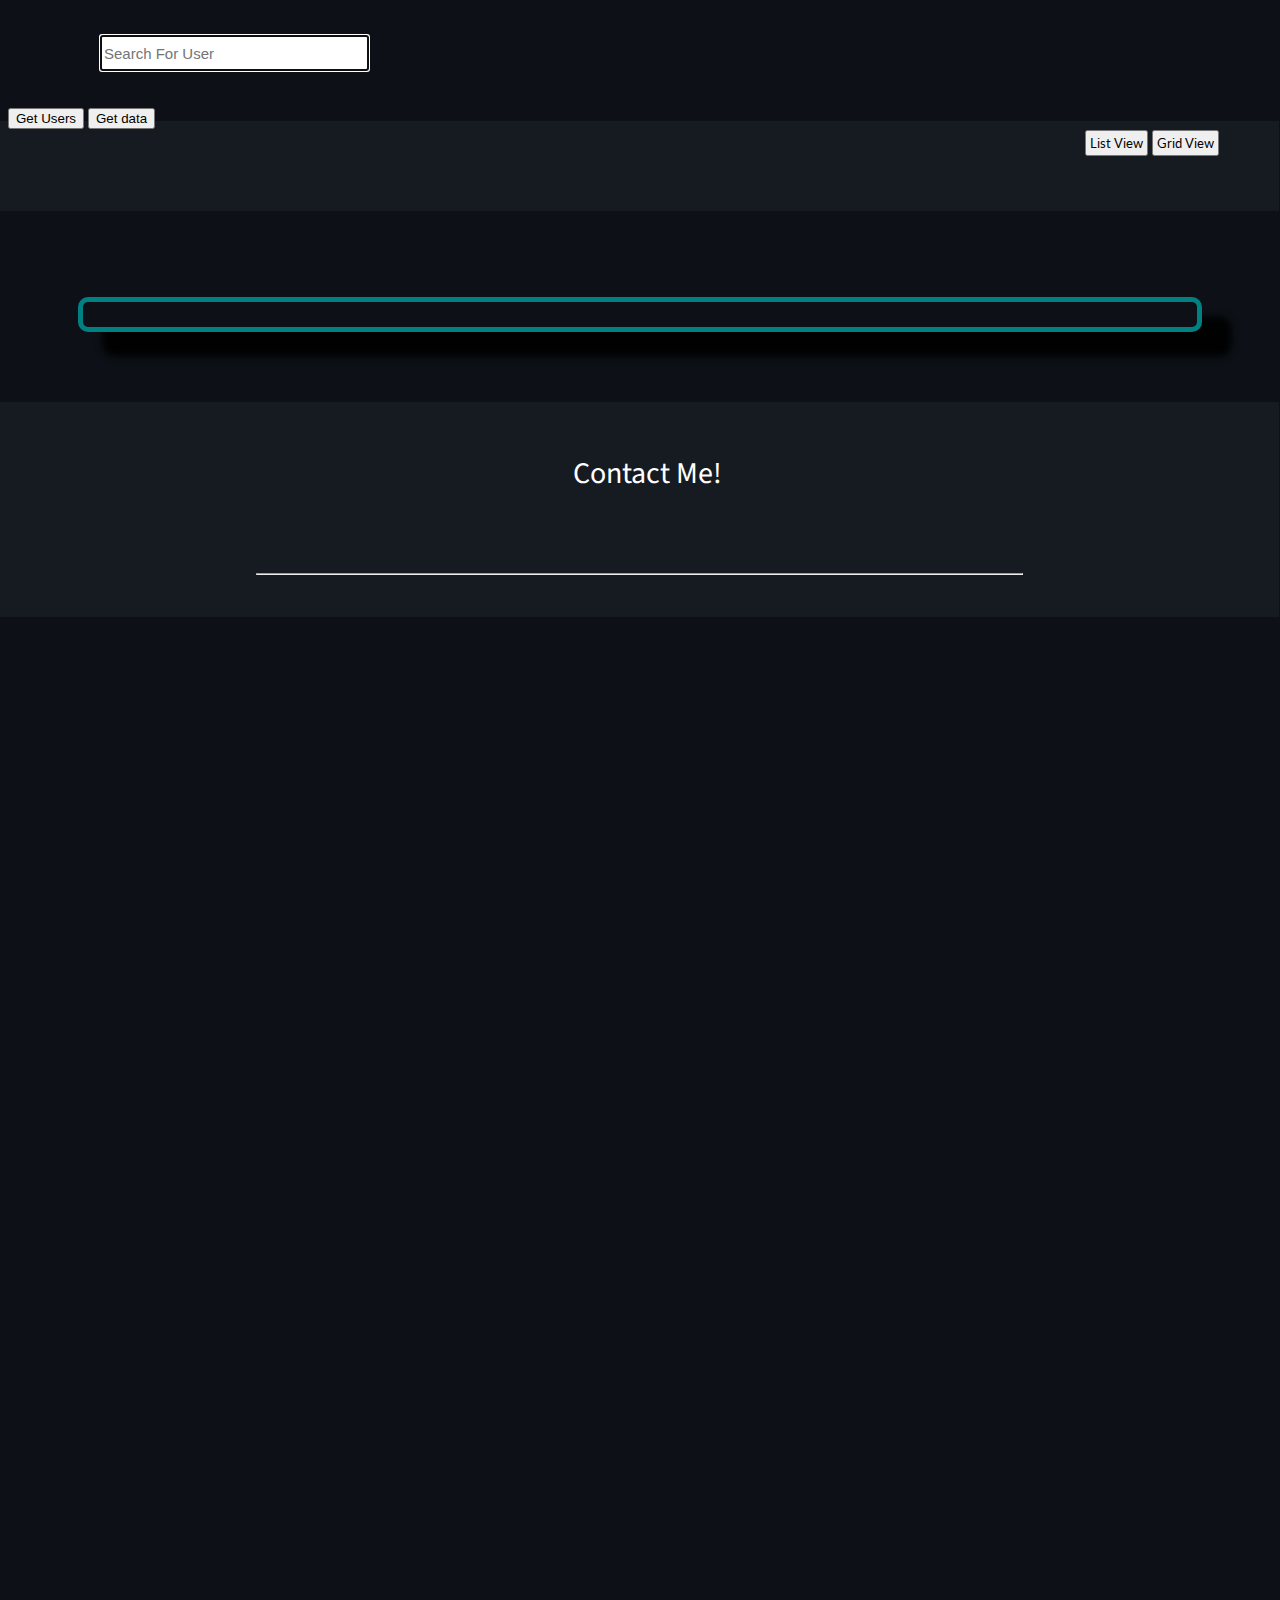
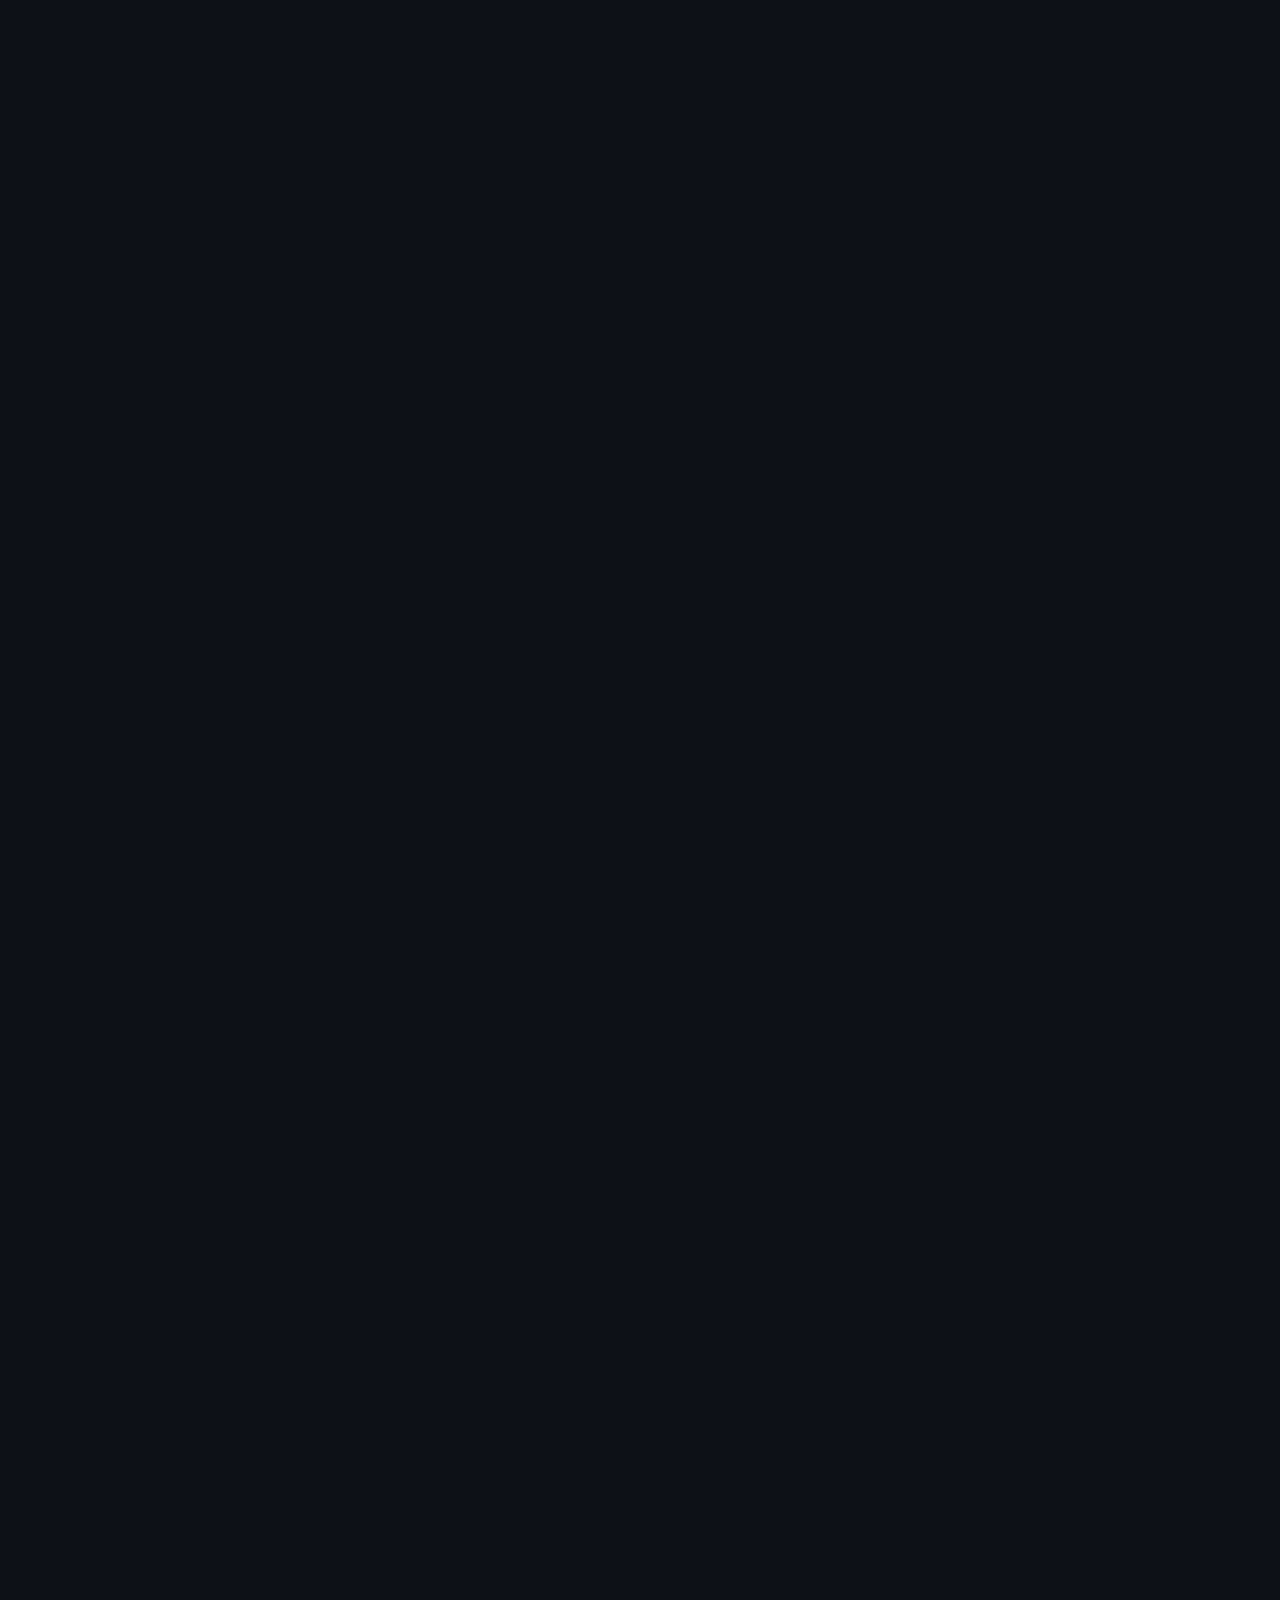
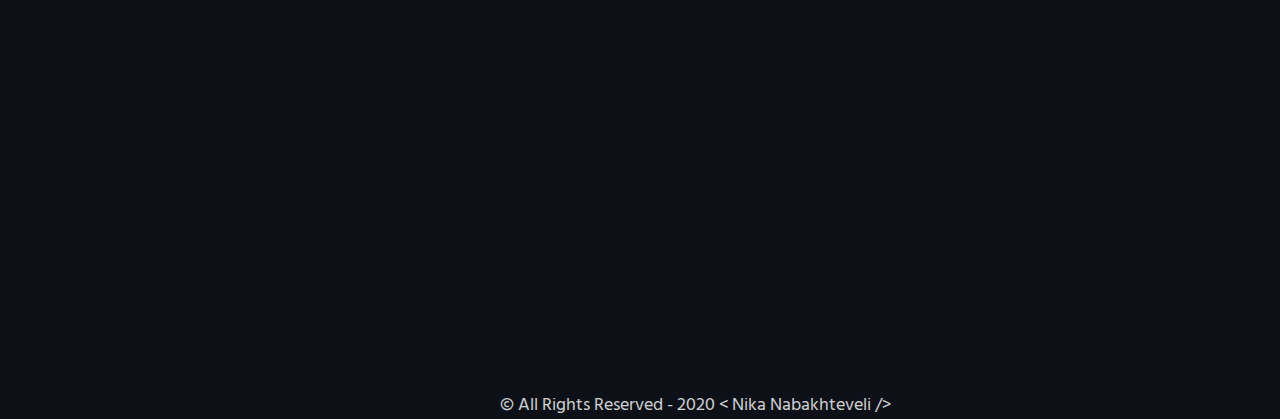
<file: index.html>
<!DOCTYPE html>
<html lang="en">
<head>
    <meta charset="UTF-8">
    <meta name="viewport" content="width=device-width, initial-scale=1.0">
    <link rel="stylesheet" href="style.css">
    <link rel="stylesheet" href="https://use.fontawesome.com/releases/v5.8.1/css/all.css" integrity="sha384-50oBUHEmvpQ+1lW4y57PTFmhCaXp0ML5d60M1M7uH2+nqUivzIebhndOJK28anvf" crossorigin="anonymous">
    <link rel="preconnect" href="https://fonts.gstatic.com">
    <link href="https://fonts.googleapis.com/css2?family=Source+Sans+Pro:wght@300&display=swap" rel="stylesheet">
    <link href="https://fonts.googleapis.com/css2?family=Poppins:wght@200&display=swap" rel="stylesheet">
    <link href="https://fonts.googleapis.com/css2?family=Noto+Sans:ital@1&display=swap" rel="stylesheet">
    <link href="https://fonts.googleapis.com/css2?family=Hind+Siliguri:wght@300&display=swap" rel="stylesheet">
    <link href="https://fonts.googleapis.com/css2?family=Lato&display=swap" rel="stylesheet">
    <link href="https://fonts.googleapis.com/css2?family=Lato:wght@300&display=swap" rel="stylesheet">
    <link href="https://fonts.googleapis.com/css2?family=Lato&display=swap" rel="stylesheet">
    <title>Landing Page</title>
</head>
<body>
    
    <button id="button">Get Users</button>
    <button id="secondButt">Get data</button>
    
    <div class="header">
        <i class="fab fa-github github-icon"></i>
        <input autofocus type="text" id="searchBox" class="search-box" placeholder="Search For User" autocomplete="off" name="search">
    </div>
    <ul class="list-group" id="list" style="list-style-type: none;"></ul>
    
    <div id="buttons">
        <button class="listView" onclick="listView()"><i class="fa fa-bars"></i> List View</button>
        <button class="gridView" onclick="gridView()"><i class="fa fa-th-large"></i> Grid View</button>
    </div>
    
    <div id="container"><p></p></div>


<footer class="footer">
    <p class="contactme">Contact Me!</p>
    <div align="center">
        <a href="https://twitter.com/__Nabakhteveli" target="_blank"><i id="icon" class="fab fa-twitter twitter"></i></a>
            <a href="mailto:nabakhtevelin@gmail.com"><i id="icon" class="fas fa-envelope mail"></i></a>
            <a href="https://www.linkedin.com/in/nika-nabakhteveli/" target="_blank"><i id="icon" class="fab fa-linkedin linkedin"></i></a>
        </div>
        <hr class="hrTag">
        <p id="copyright"></p>
    </footer>
    <script src="./script.js"></script>
</body>
</html>
</file>
<file: style.css>
* {
  -webkit-box-sizing: border-box;
  box-sizing: border-box;
}

body {
  background-color: #0D1117;
  color: white;
}

#list {
  -webkit-padding-start: 0;
  padding-inline-start: 0;
  display: -ms-grid;
  display: grid;
  grid-gap: 20px;
}

.header {
  height: 90px;
  width: 101.2%;
  margin-left: -8px;
  margin-top: -8px;
  background-color: #161B22;
}

.header::after {
  position: absolute;
  top: 7px;
  right: 15px;
}

#active-user-text {
  position: absolute;
  left: 80px;
  top: 100px;
  border-color: teal;
  font-family: 'Source Sans Pro', sans-serif;
}

#buttons {
  margin: 20px;
  position: absolute;
  top: 110px;
  left: 1065px;
}

.listView {
  padding: 3px;
  width: -webkit-fit-content;
  width: -moz-fit-content;
  width: fit-content;
  cursor: pointer;
  -webkit-transition: 0.5s;
  transition: 0.5s;
  font-family: 'Lato', sans-serif;
}

.listView:hover {
  background-color: #161B22;
  color: #008080;
  border: #161B22;
  padding: 5px;
}

.gridView {
  padding: 3px;
  width: -webkit-fit-content;
  width: -moz-fit-content;
  width: fit-content;
  cursor: pointer;
  -webkit-transition: 0.5s;
  transition: 0.5s;
  font-family: 'Lato', sans-serif;
}

.gridView:hover {
  background-color: #161B22;
  color: #008080;
  border: #161B22;
  padding: 5px;
}

.github-icon {
  color: white;
  font-size: 60px;
  position: absolute;
  top: 15px;
  left: 25px;
  cursor: pointer;
  -webkit-transition: .5s;
  transition: .5s;
}

.github-icon:hover {
  color: grey;
}

.search-box {
  position: absolute;
  top: 35px;
  left: 100px;
  width: 21%;
  height: 4%;
  font-size: 15px;
  -webkit-transition: .8s;
  transition: .8s;
}

.search-box:hover {
  width: 25%;
}

.column {
  float: left;
  width: 100%;
  padding: 10px;
}

.row:after {
  content: "";
  display: table;
  clear: both;
}

#button {
  margin-top: 100px;
  cursor: pointer;
}

.gh-username {
  font-size: 2rem;
  position: relative;
  top: -16px;
  left: -1px;
}

#container {
  border: 5px solid teal;
  border-radius: 10px;
  margin: 70px;
  -webkit-box-shadow: 27px 22px 7px 3px rgba(0, 0, 0, 0.91);
  box-shadow: 27px 22px 7px 3px rgba(0, 0, 0, 0.91);
}

.image {
  border-radius: 100px;
  width: 150px;
  margin-left: 20px;
}

.search-result-profile-image {
  border-radius: 100px;
  width: 70px;
  margin-left: 20px;
}

.search-result-items {
  width: 20%;
  background-color: grey;
}

.search-result-username {
  color: white;
  position: relative;
  left: 110px;
  top: 60px;
}

p {
  font-size: 25px;
  font-family: 'Lato', sans-serif;
  margin-left: 15px;
  margin-top: 0px;
  color: black;
}

li {
  color: black;
  font-size: 20px;
  font-family: 'Lato', sans-serif;
}

.footer {
  background: #161B22;
  margin-left: -7px;
  margin-bottom: -10px;
  width: 101.1%;
  height: 215px;
}

#copyright {
  color: white;
  font-size: 18px;
  position: absolute;
  left: 485px;
  font-family: 'Hind Siliguri', sans-serif;
  opacity: 0.8;
  -webkit-user-select: none;
  -moz-user-select: none;
  -ms-user-select: none;
  user-select: none;
}

.contactme {
  color: white;
  font-size: 30px;
  text-align: center;
  padding-top: 50px;
  font-family: 'Source Sans Pro', sans-serif;
}

#icon {
  font-size: 35px;
  margin: 15px;
  margin-top: auto;
}

.twitter {
  color: #4DA6E9;
}

.mail {
  color: #EBA745;
}

.linkedin {
  color: #225982;
}

.hrTag {
  width: 60%;
}

@media only screen and (max-width: 600px) {
  .header {
    height: 90px;
    width: 103%;
    margin-left: -8px;
    margin-top: -8px;
    background-color: #161B22;
  }
  .search-box {
    width: 50%;
    left: 145px;
    height: 4%;
    font-size: 15px;
  }
  .search-box:hover {
    width: 55%;
  }
  .github-icon {
    left: 70px;
  }
  #container {
    margin: 50px;
    margin-top: 70px;
    border: 7px solid teal;
  }
  #active-user-text {
    font-size: 20px;
    left: 65px;
    top: 120px;
  }
  #buttons {
    margin: 20px;
    top: 85px;
    left: 260px;
  }
  .listView {
    padding: 1.5px;
  }
  .listView:hover {
    padding: 3px;
  }
  .gridView {
    padding: 1.5px;
  }
  .gridView:hover {
    padding: 3px;
  }
  #copyright {
    font-size: 18px;
    left: 40px;
    -webkit-user-select: none;
    -moz-user-select: none;
    -ms-user-select: none;
    user-select: none;
  }
  .footer {
    width: 103%;
    height: 220px;
    margin-left: -8px;
  }
}

@media only screen and (min-width: 600px) {
  .search-box {
    width: 60%;
    left: 100px;
    height: 4%;
    font-size: 15px;
  }
  .search-box:hover {
    width: 65%;
  }
  .header {
    width: 102.5%;
  }
  #active-user-text {
    font-size: 22px;
    left: 115px;
    top: 116px;
  }
  #buttons {
    margin: 20px;
    top: 85px;
    left: 370px;
  }
  #copyright {
    font-size: 18px;
    left: 120px;
    -webkit-user-select: none;
    -moz-user-select: none;
    -ms-user-select: none;
    user-select: none;
    top: 3590px;
  }
  .footer {
    margin-bottom: -12px;
    margin-left: -8px;
    width: 102.5%;
    height: 215px;
  }
}

@media only screen and (min-width: 768px) {
  .search-box {
    top: 35px;
    left: 100px;
    width: 21%;
    height: 4%;
    font-size: 15px;
    -webkit-transition: .8s;
    transition: .8s;
  }
  .search-box:hover {
    width: 25%;
  }
  .header {
    width: 101.2%;
  }
  #active-user-text {
    font-size: 30px;
    left: 80px;
    top: 100px;
  }
  #buttons {
    margin: 20px;
    top: 110px;
    left: 1065px;
  }
  #copyright {
    font-size: 18px;
    left: 485px;
    top: 3590px;
  }
  .footer {
    margin-bottom: -12px;
    margin-left: -8px;
    width: 101.2%;
    height: 215px;
  }
}
/*# sourceMappingURL=style.css.map */
</file>
